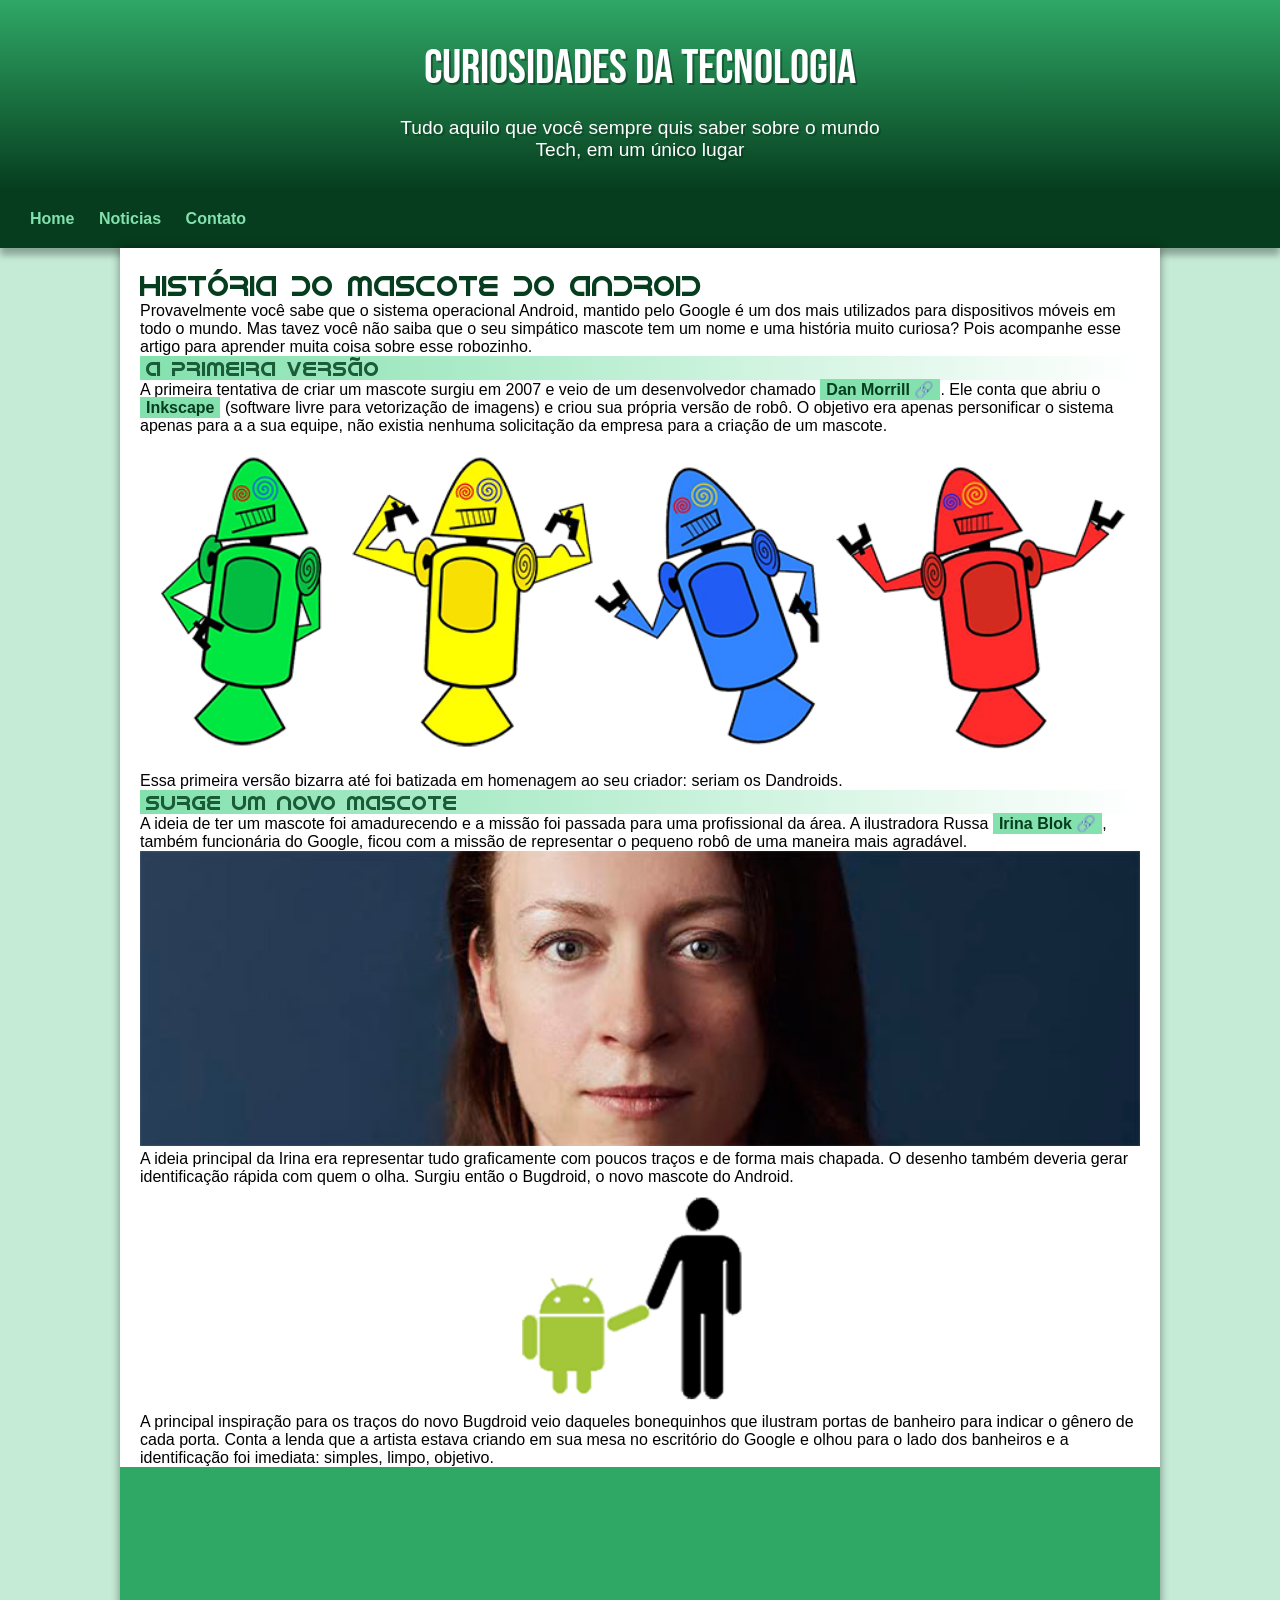
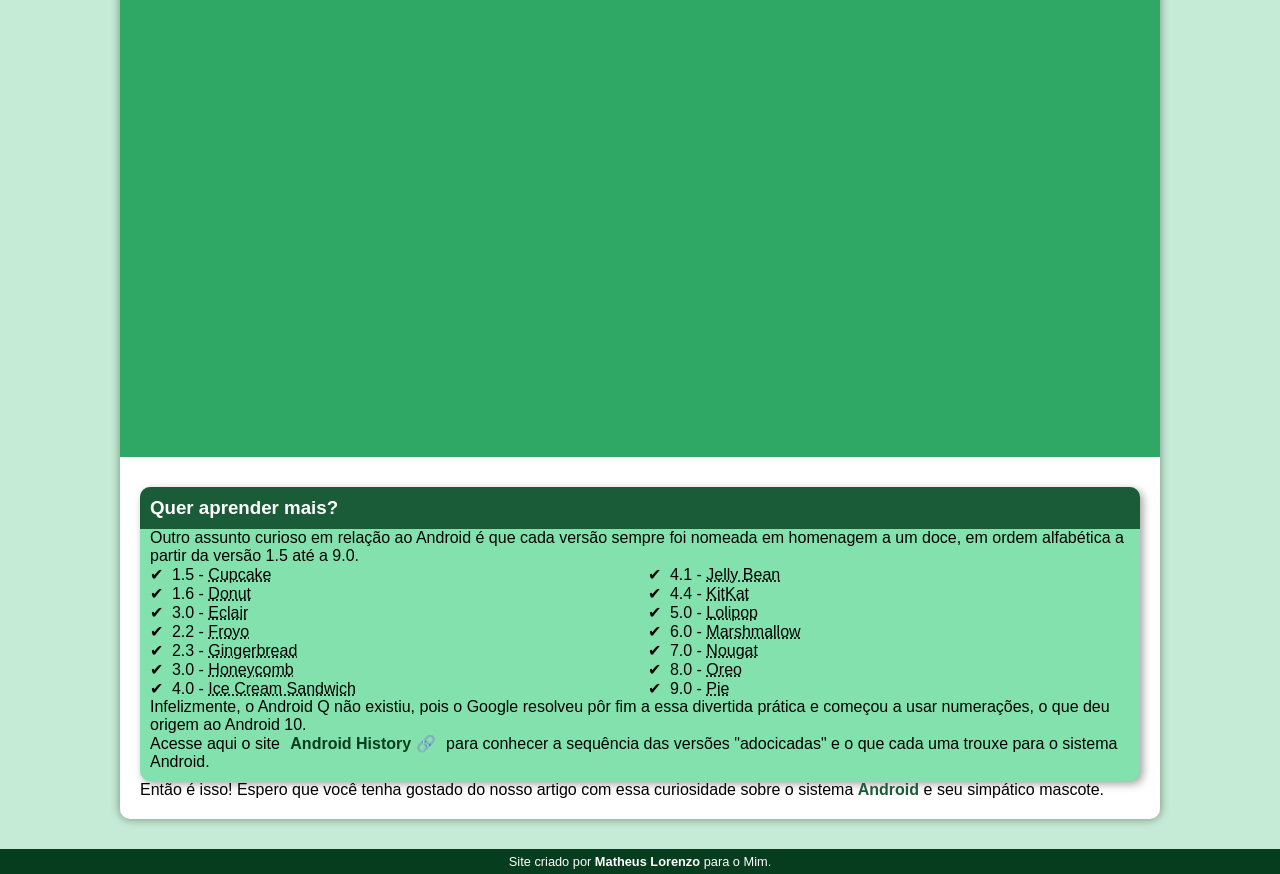
<file: index.html>
<!DOCTYPE html>
<html lang="pt-br">
<head>
    <meta charset="UTF-8">
    <meta name="viewport" content="width=device-width, initial-scale=1.0">
    <title>Desafio página</title>
    <link rel="shortcut icon" href="./imagens/favicon.ico" type="image/x-icon">
    <link rel="stylesheet" href="./style/style.css">
</head>
<body>
    <header>
        <h1>Curiosidades da Tecnologia</h1>
        <p>Tudo aquilo que você sempre quis saber sobre o mundo Tech, em um único lugar</p>
    </header>
    <nav>
        <a href="#">Home</a>
        <a href="#">Noticias</a>
        <a href="#">Contato</a>
    </nav>
    <main>
        <article>
                <h1>
                    História do Mascote do Android
                </h1>

                <p>Provavelmente você sabe que o sistema operacional <stong>Android</stong>, mantido pelo <stong>Google</stong> é um dos mais utilizados para dispositivos móveis em todo o mundo. Mas tavez você não saiba que o seu simpático mascote tem um nome e uma história muito curiosa? Pois acompanhe esse artigo para aprender muita coisa sobre esse robozinho.</p>

                <h2>
                    A primeira versão
                </h2>

                <p>A primeira tentativa de criar um mascote surgiu em 2007 e veio de um desenvolvedor chamado <a href="https://androidcommunity.com/dan-morrill-shows-us-the-android-mascot-that-almost-was-20130103/" target="_blank" class="externo">Dan Morrill</a>. Ele conta que abriu o <a href="https://inkscape.org/pt-br/" target="_blank">Inkscape</a> (software livre para vetorização de imagens) e criou sua própria versão de robô. O objetivo era apenas personificar o sistema apenas para a a sua equipe, não existia nenhuma solicitação da empresa para a criação de um mascote.</p>

                <picture>
                    <source media="(max-width: 670px)" srcset="imagens/dan-droids-pq.png">
                    <img src="imagens/dan-droids.png" alt="Primeiro mascote">
                </picture>

                <p>Essa primeira versão bizarra até foi batizada em homenagem ao seu criador: seriam os <stong>Dandroids</stong>.</p>

                <h2>Surge um novo mascote</h2>

                <p>A ideia de ter um mascote foi amadurecendo e a missão foi passada para uma profissional da área. A ilustradora Russa <a href="https://www.irinablok.com/android" target="_blank" class="externo">Irina Blok</a>, também funcionária do Google, ficou com a missão de representar o pequeno robô de uma maneira mais agradável.</p>

                <picture>
                    <source media="(max-width: 670px )" srcset="imagens/irina-blok-pq.jpg">
                    <img src="imagens/irina-blok.jpg" alt="Criadora">
                </picture>

                <p>A ideia principal da Irina era representar tudo graficamente com poucos traços e de forma mais chapada. O desenho também deveria gerar identificação rápida com quem o olha. Surgiu então o Bugdroid, o novo mascote do Android.</p>

                <img src="imagens/bugdroid.png" alt="imagem bug droid" class="pequeno">

                A principal inspiração para os traços do novo <stong>Bugdroid</stong> veio daqueles bonequinhos que ilustram portas de banheiro para indicar o gênero de cada porta. Conta a lenda que a artista estava criando em sua mesa no escritório do Google e olhou para o lado dos banheiros e a identificação foi imediata: simples, limpo, objetivo.

                <div class="video">
                    <iframe width="560" height="315" src="https://www.youtube.com/embed/l2UDgpLz20M?si=V-5Q_2RMou_5oOXp" title="YouTube video player" frameborder="0" allow="accelerometer; autoplay; clipboard-write; encrypted-media; gyroscope; picture-in-picture; web-share" allowfullscreen></iframe>
                </div>
                
                <aside>
                    <h3>
                        Quer aprender mais?
                    </h3>

                    <p>Outro assunto curioso em relação ao Android é que cada versão sempre foi nomeada em homenagem a um doce, em ordem alfabética a partir da versão 1.5 até a 9.0.</p>

                    <ul>
                        <li>1.5 - <abbr title="Bolo de Copo">Cupcake</abbr></li>
                        <li>1.6 - <abbr title="Rosquinha">Donut</abbr></li>
                        <li>3.0 - <abbr title="Bomba de Chocolate">Eclair</abbr></li>
                        <li>2.2 - <abbr title="Iogurte Congelado">Froyo</abbr></li>
                        <li>2.3 - <abbr title="Biscoite de Gengibre">Gingerbread</abbr></li>
                        <li>3.0 - <abbr title="Favo de Mel">Honeycomb</abbr></li>
                        <li>4.0 - <abbr title="Sanduíce de Sorvete">Ice Cream Sandwich</abbr></li>
                        <li>4.1 - <abbr title="Jujuba">Jelly Bean</abbr></li>
                        <li>4.4 - <abbr title="KitKat">KitKat</abbr></li>
                        <li>5.0 - <abbr title="Pirulito">Lolipop</abbr></li>
                        <li>6.0 - <abbr title="Marshmallow">Marshmallow</abbr></li>
                        <li>7.0 - <abbr title="Torrone">Nougat</abbr></li>
                        <li>8.0 - <abbr title="Oreo">Oreo</abbr></li>
                        <li>9.0 - <abbr title="Torta">Pie</abbr></li>  
                    </ul>


                    <p>
                        Infelizmente, o <stong>Android Q</stong> não existiu, pois o Google resolveu pôr fim a essa divertida prática e começou a usar numerações, o que deu origem ao Android 10.
                    </p>

                    <p>
    
                            Acesse aqui o site <a href="https://www.android.com/intl/pt-BR_br/history/" target="_blank" class="externo">Android History</a> para conhecer a sequência das versões "adocicadas" e o que cada uma trouxe para o sistema Android.
                    </p>
                </aside>
                

                <p>Então é isso! Espero que você tenha gostado do nosso artigo com essa curiosidade sobre o sistema <strong>Android</strong> e seu simpático mascote.</p>
        </article>
    </main>
    <footer>
        <p>Site criado por <a href="https/https://github.com/LorenzoHzK" target="_blank">Matheus Lorenzo</a> para o Mim.</p>
    </footer>
</body>
</html>
</file>
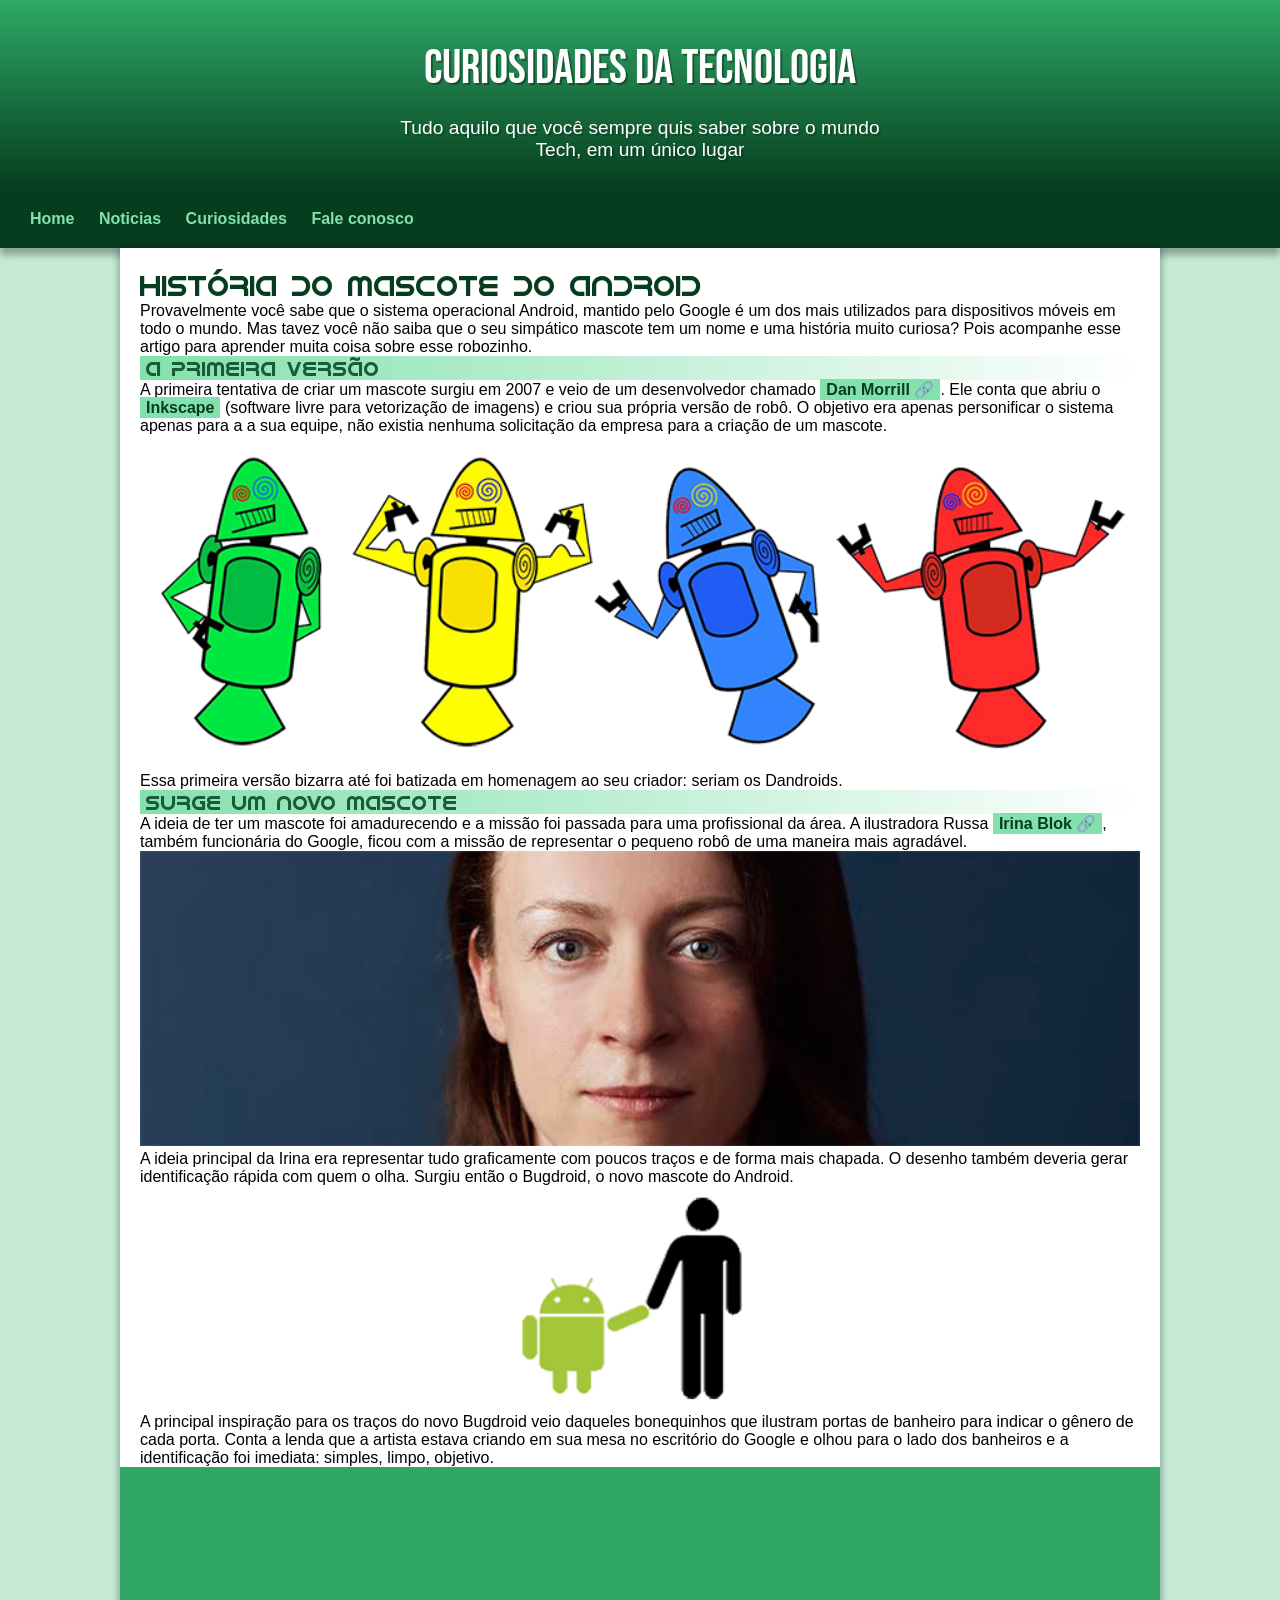
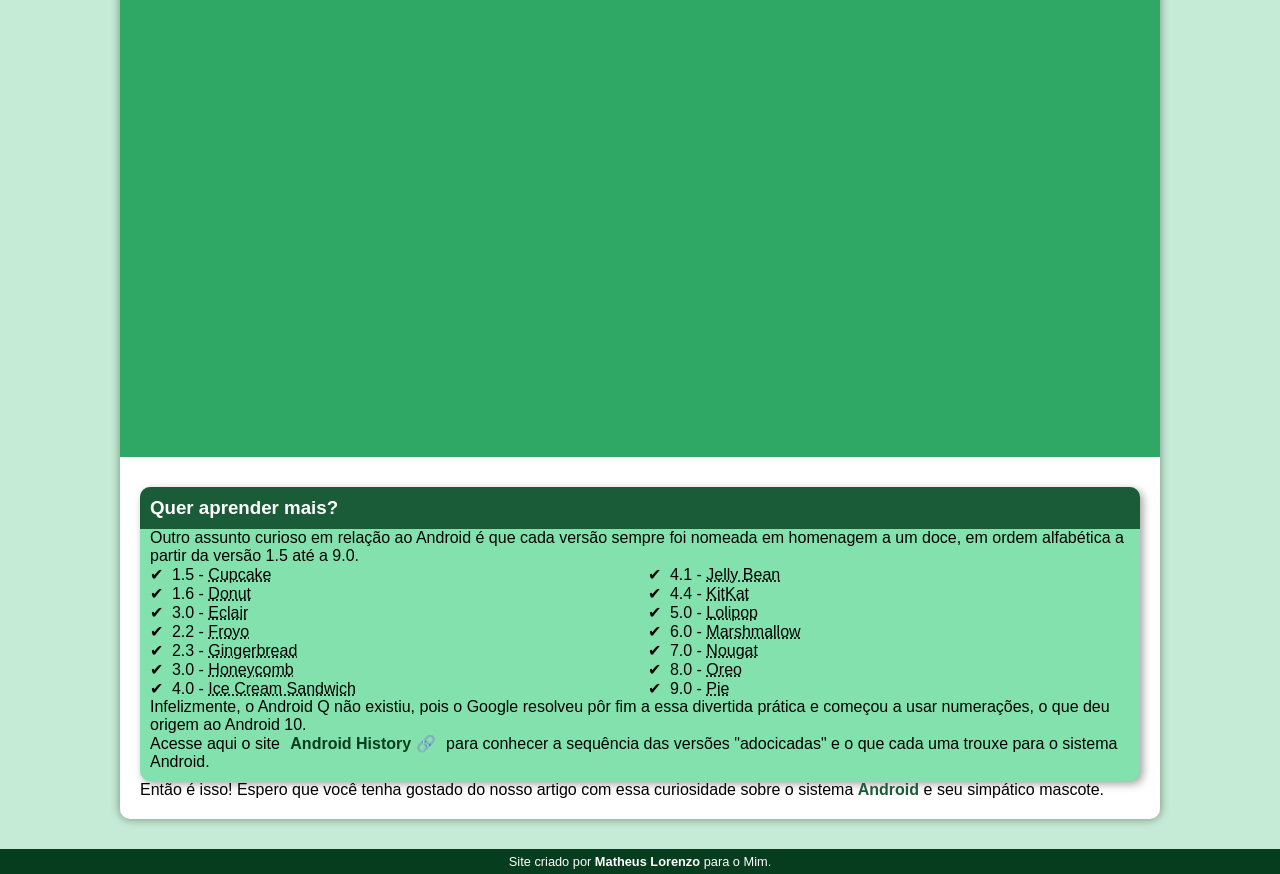
<file: android.html>
<!DOCTYPE html>
<html lang="pt-br">
<head>
    <meta charset="UTF-8">
    <meta name="viewport" content="width=device-width, initial-scale=1.0">
    <title>Desafio página</title>
    <link rel="shortcut icon" href="./imagens/favicon.ico" type="image/x-icon">
    <link rel="stylesheet" href="./style/style.css">
</head>
<body>
    <header>
        <h1>Curiosidades da Tecnologia</h1>
        <p>Tudo aquilo que você sempre quis saber sobre o mundo Tech, em um único lugar</p>
    </header>
    <nav>
        <a href="#">Home</a>
        <a href="#">Noticias</a>
        <a href="#">Curiosidades</a>
        <a href="#">Fale conosco</a>
    </nav>
    <main>
        <article>
                <h1>
                    História do Mascote do Android
                </h1>

                <p>Provavelmente você sabe que o sistema operacional <stong>Android</stong>, mantido pelo <stong>Google</stong> é um dos mais utilizados para dispositivos móveis em todo o mundo. Mas tavez você não saiba que o seu simpático mascote tem um nome e uma história muito curiosa? Pois acompanhe esse artigo para aprender muita coisa sobre esse robozinho.</p>

                <h2>
                    A primeira versão
                </h2>

                <p>A primeira tentativa de criar um mascote surgiu em 2007 e veio de um desenvolvedor chamado <a href="https://androidcommunity.com/dan-morrill-shows-us-the-android-mascot-that-almost-was-20130103/" target="_blank" class="externo">Dan Morrill</a>. Ele conta que abriu o <a href="https://inkscape.org/pt-br/" target="_blank">Inkscape</a> (software livre para vetorização de imagens) e criou sua própria versão de robô. O objetivo era apenas personificar o sistema apenas para a a sua equipe, não existia nenhuma solicitação da empresa para a criação de um mascote.</p>

                <picture>
                    <source media="(max-width: 670px)" srcset="imagens/dan-droids-pq.png">
                    <img src="imagens/dan-droids.png" alt="Primeiro mascote">
                </picture>

                <p>Essa primeira versão bizarra até foi batizada em homenagem ao seu criador: seriam os <stong>Dandroids</stong>.</p>

                <h2>Surge um novo mascote</h2>

                <p>A ideia de ter um mascote foi amadurecendo e a missão foi passada para uma profissional da área. A ilustradora Russa <a href="https://www.irinablok.com/android" target="_blank" class="externo">Irina Blok</a>, também funcionária do Google, ficou com a missão de representar o pequeno robô de uma maneira mais agradável.</p>

                <picture>
                    <source media="(max-width: 670px )" srcset="imagens/irina-blok-pq.jpg">
                    <img src="imagens/irina-blok.jpg" alt="Criadora">
                </picture>

                <p>A ideia principal da Irina era representar tudo graficamente com poucos traços e de forma mais chapada. O desenho também deveria gerar identificação rápida com quem o olha. Surgiu então o Bugdroid, o novo mascote do Android.</p>

                <img src="imagens/bugdroid.png" alt="imagem bug droid" class="pequeno">

                A principal inspiração para os traços do novo <stong>Bugdroid</stong> veio daqueles bonequinhos que ilustram portas de banheiro para indicar o gênero de cada porta. Conta a lenda que a artista estava criando em sua mesa no escritório do Google e olhou para o lado dos banheiros e a identificação foi imediata: simples, limpo, objetivo.

                <div class="video">
                    <iframe width="560" height="315" src="https://www.youtube.com/embed/l2UDgpLz20M?si=V-5Q_2RMou_5oOXp" title="YouTube video player" frameborder="0" allow="accelerometer; autoplay; clipboard-write; encrypted-media; gyroscope; picture-in-picture; web-share" allowfullscreen></iframe>
                </div>
                
                <aside>
                    <h3>
                        Quer aprender mais?
                    </h3>

                    <p>Outro assunto curioso em relação ao Android é que cada versão sempre foi nomeada em homenagem a um doce, em ordem alfabética a partir da versão 1.5 até a 9.0.</p>

                    <ul>
                        <li>1.5 - <abbr title="Bolo de Copo">Cupcake</abbr></li>
                        <li>1.6 - <abbr title="Rosquinha">Donut</abbr></li>
                        <li>3.0 - <abbr title="Bomba de Chocolate">Eclair</abbr></li>
                        <li>2.2 - <abbr title="Iogurte Congelado">Froyo</abbr></li>
                        <li>2.3 - <abbr title="Biscoite de Gengibre">Gingerbread</abbr></li>
                        <li>3.0 - <abbr title="Favo de Mel">Honeycomb</abbr></li>
                        <li>4.0 - <abbr title="Sanduíce de Sorvete">Ice Cream Sandwich</abbr></li>
                        <li>4.1 - <abbr title="Jujuba">Jelly Bean</abbr></li>
                        <li>4.4 - <abbr title="KitKat">KitKat</abbr></li>
                        <li>5.0 - <abbr title="Pirulito">Lolipop</abbr></li>
                        <li>6.0 - <abbr title="Marshmallow">Marshmallow</abbr></li>
                        <li>7.0 - <abbr title="Torrone">Nougat</abbr></li>
                        <li>8.0 - <abbr title="Oreo">Oreo</abbr></li>
                        <li>9.0 - <abbr title="Torta">Pie</abbr></li>  
                    </ul>


                    <p>
                        Infelizmente, o <stong>Android Q</stong> não existiu, pois o Google resolveu pôr fim a essa divertida prática e começou a usar numerações, o que deu origem ao Android 10.
                    </p>

                    <p>
    
                            Acesse aqui o site <a href="https://www.android.com/intl/pt-BR_br/history/" target="_blank" class="externo">Android History</a> para conhecer a sequência das versões "adocicadas" e o que cada uma trouxe para o sistema Android.
                    </p>
                </aside>
                

                <p>Então é isso! Espero que você tenha gostado do nosso artigo com essa curiosidade sobre o sistema <strong>Android</strong> e seu simpático mascote.</p>
        </article>
    </main>
    <footer>
        <p>Site criado por <a href="https/https://github.com/LorenzoHzK" target="_blank">Matheus Lorenzo</a> para o Mim.</p>
    </footer>
</body>
</html>
</file>
<file: style/style.css>
@charset "UTF-8";

@import url('https://fonts.googleapis.com/css2?family=Bebas+Neue&display=swap');

@font-face{
    font-family: 'Android';
    src: url('../fontes/idroid.otf') format(opentype);
    font-weight: normal;
}

:root {
    --cor0:#c5ebd6;
    --cor1:#83e1ad;
    --cor2:#3ddc84;
    --cor3:#2fa866;
    --cor4:#1a5c37;
    --cor5:#063d1e;

    --fonte-padrão: Arial, Verdana, Helvetica, sans-serif;
    --fonte-destaque: 'Bebas Neue', sans-serif;
    --fonte-android: 'Android', cursive;
}

*{
    margin: 0px;
    padding: 0px;
}

body{
    background-color: var(--cor0);
    font-family: var(--fonte-padrão);
}

a.externo::after{
    content: '\00A0\1F517';
}

header{
    background-image: linear-gradient(to bottom, var(--cor3), var(--cor5));
    height: 150px;
    text-align: center;
    padding-top: 40px;
}

nav{
    background-color: var(--cor5);
    padding: 20px;
    box-shadow: 0px 7px 7px rgba(0, 0, 0, 0.308);
}

nav > a{
    color: var(--cor1);
    padding: 10px;
    border-radius: 5px;
    text-decoration: none;
    font-weight: bold;
    transition-duration: .5s;
}

nav >a:hover{
    background-color: var(--cor3);
    color: var(--cor5);
}

header > h1{
    color: white ;
    font-family: var(--fonte-destaque);
    font-size: 3em;
    font-weight: normal;
    margin-bottom: 20px;
    text-shadow: 2px 2px 0px rgba(0, 0, 0, 0.322);
}

header > p{
    font-family: var(--fonte-padrão);
    font-size: 1.2em;
    color: white;
    max-width: 500px;
    padding-right: 10px;
    padding-left: 10px;
    margin: auto;
    padding-bottom: 50px;
    text-shadow: 2px 2px 0px rgba(0, 0, 0, 0.205);
}

main{
    background-color: white;
    margin: auto;
    margin-bottom: 30px;
    min-width: 300px;
    max-width: 1000px;
    padding: 20px;
    box-shadow: 0px 0px 10px rgba(0, 0, 0, 0.418);
    border-bottom-left-radius: 10px;
    border-bottom-right-radius: 10px;
}

main h1{
    color: var(--cor5);
    font-family: var(--fonte-android);
    font-weight: normal;
    font-size: 1.8em;
}

main h2{
    font-family: var(--fonte-android);
    color: var(--cor4);
    font-size: 1.3em;
    font-weight: normal;
    background-image: linear-gradient(to right, var(--cor1), transparent);
    text-indent: 6px;
}

main img{
    width: 100%;
}

main img.pequeno{
    max-width: 350px;
    display: block;
    margin: auto;
}

div.video{
    background-color: var(--cor3);
    margin: 0px -20px 30px -20px;
    padding: 20px;

    position: relative;
    padding-bottom: 57%;
}

div.video > iframe{
    position: absolute;
    top: 5%;
    left: 5%;
    width: 90%;
    height: 90%;
}

main > p{
    margin: 15px 0px;
    text-align: justify;
    text-indent: 30px;
    font-size: 1em;
    line-height: 2em;
}

main strong{
    color: var(--cor4);
    font-weight: bold;
}

main a {
    text-decoration: none;
    font-weight: bold;
    color: var(--cor5);
    background-color: var(--cor1);
    padding: 2px 6px;
}

main a:hover{
    text-decoration: underline;
    color: var(--cor4);
}

aside{
    background-color: var(--cor1);
    padding: 10px;
    border-radius: 10px;
    box-shadow: 3px 3px 8px rgba(0, 0, 0, 0.363);
}

aside > h3{
    background-color: var(--cor4);
    color: white;
    padding: 10px;
    margin: -10px -10px 0px -10px;
    border-radius: 10px 10px 0px 0px;
}

aside > ul{
    list-style-position: inside;
    list-style-type: '\2714\00A0\00A0';
    columns: 2;
}

footer{
    background-color: var(--cor5);
    color: white;
    text-align: center;
    font-size: 0.8em;
    padding: 5px;
}

footer > p > a{
    color: white;
    font-weight: bolder;
    text-decoration: none;
}

footer a:hover{
    text-decoration: underline;
    color: var(--cor1);
}
</file>
